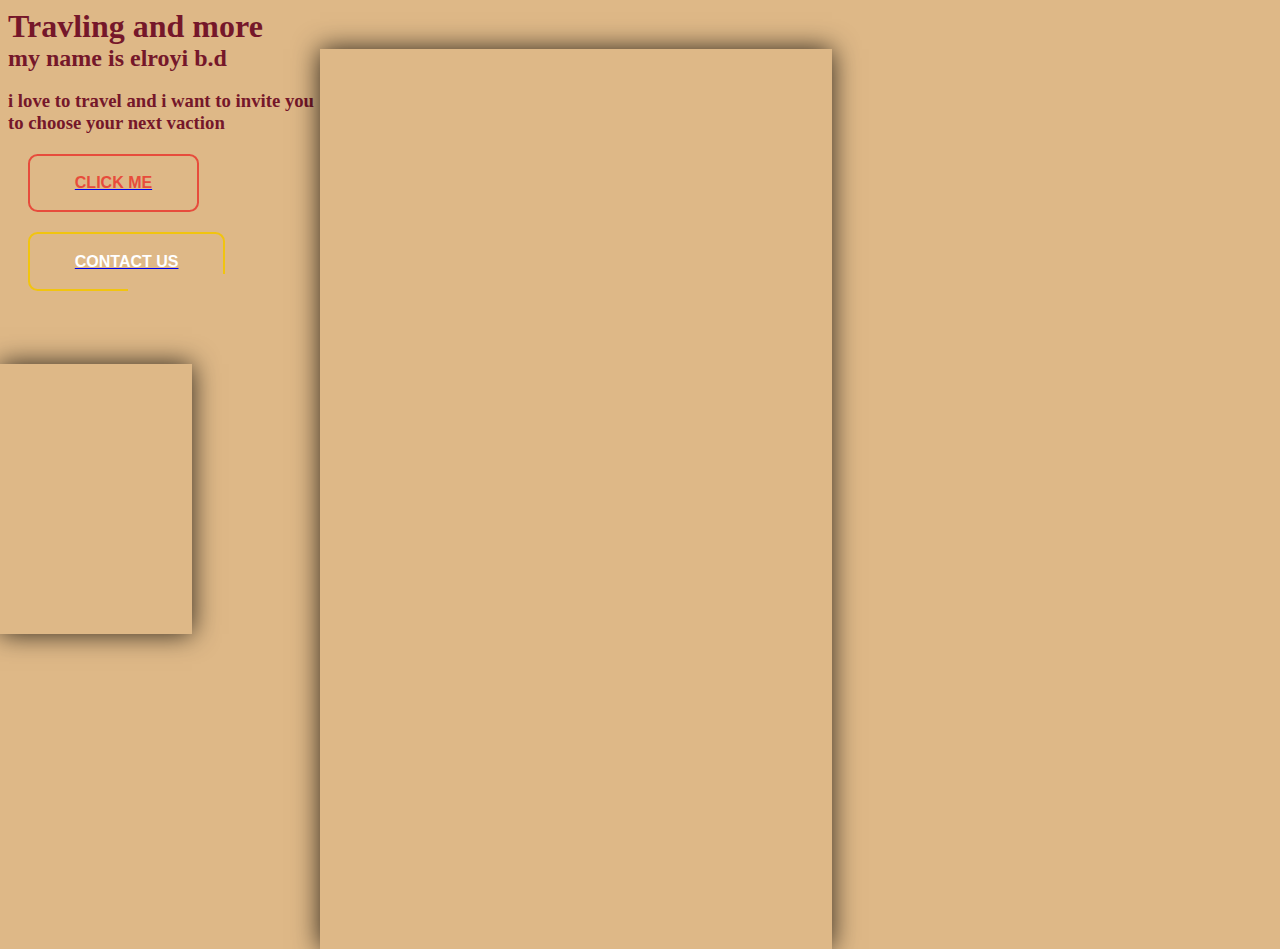
<file: index.html>
<html>
 <head>
<link rel="stylesheet" href="./css/index3.css">
<title>HomePage</title>
 </head>

 <body>
    <div id="click">
      <h1>Travling and more</h1>
      <h2>my name is elroyi b.d </h2>
      <br/>
      
      <h3>i love to travel and i want to invite you <br/> to choose your next vaction </h3>
      
       <a href="./gallery.html"><button class="btn first">CLICK ME</button></a>
       <a href="./contact.html"><button class="btn fourth">CONTACT  US</button></a>

    </div>


  <div class="main">
    <div class="d1"></div>
    <div class="d2"></div>
    <div class="d3"></div>
    <div class="d4"></div>
</div>
 

 </body>


</html>
</file>
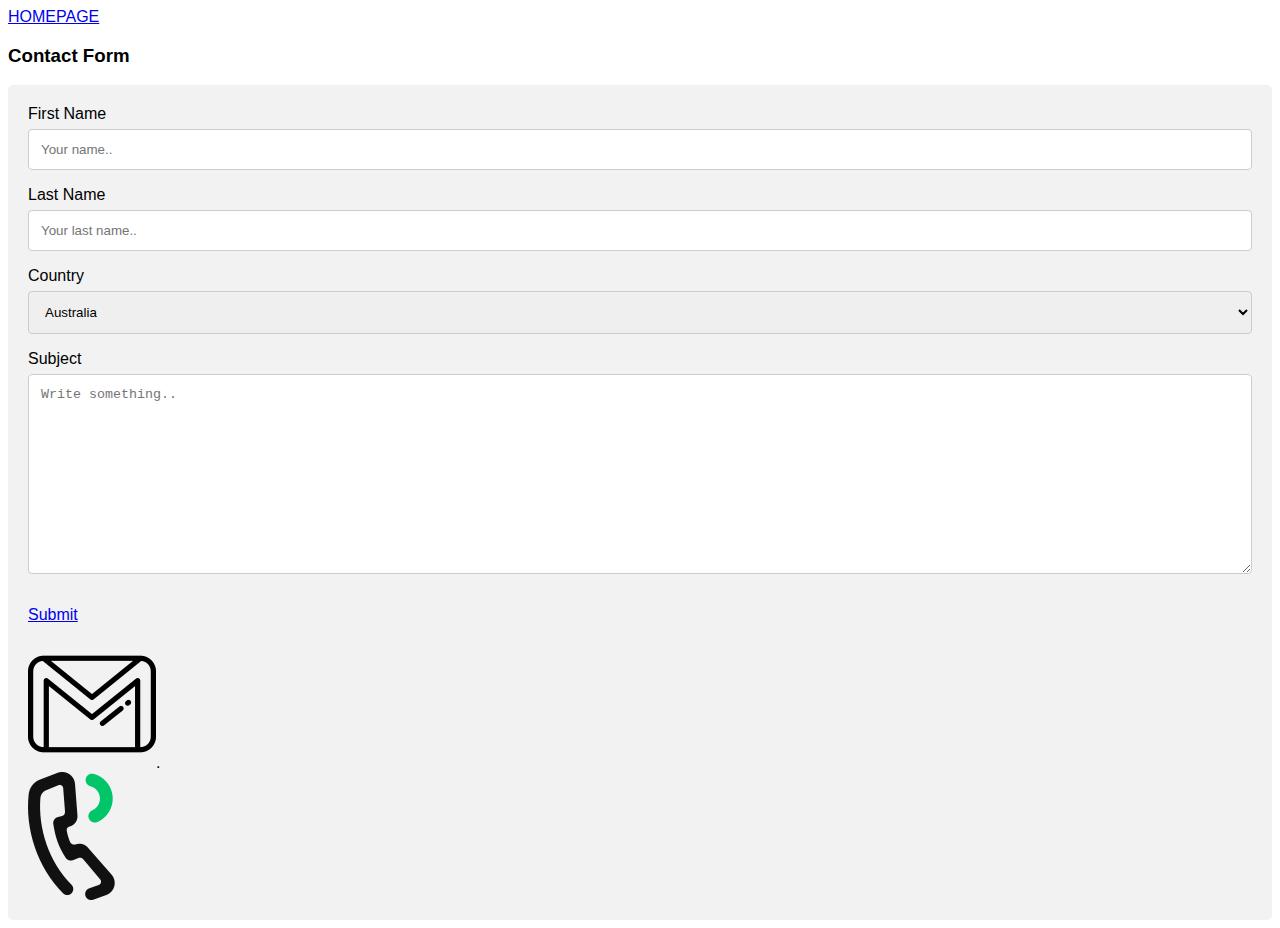
<file: contact.html>
<html>
 <head>
<link rel="stylesheet" href="./css/contact.css">
<meta name="viewport" content="width=device-width, initial-scale=1">
<title>HomePage</title>
 </head>

 <body>
    <a href="./index.html"><p> HOMEPAGE</p> </a>
   

    <h3>Contact Form</h3>

    <div class="container">
      <form action="/action_page.php">
        <label for="fname">First Name</label>
        <input type="text" id="fname" name="firstname" placeholder="Your name..">
    
        <label for="lname">Last Name</label>
        <input type="text" id="lname" name="lastname" placeholder="Your last name..">
    
        <label for="country">Country</label>
        <select id="country" name="country">
          <option value="australia">Australia</option>
          <option value="canada">Canada</option>
          <option value="usa">USA</option>
        </select>
    
        <label for="subject">Subject</label>
        <textarea id="subject" name="subject" placeholder="Write something.." style="height:200px"></textarea>
    
        <a href="./index.html"><p> Submit</p> </a>
      </form>

      <a href="mailto: elroyi3000@gmail.com"><img src="./img/18992413351574338608-128.png" alt=""></a>.<br> 
      <a href="tel:972542461329"><img src="./img/9180212681582004495-128.png" /></a>
    </div>
 
 

 </body>


</html>
</file>
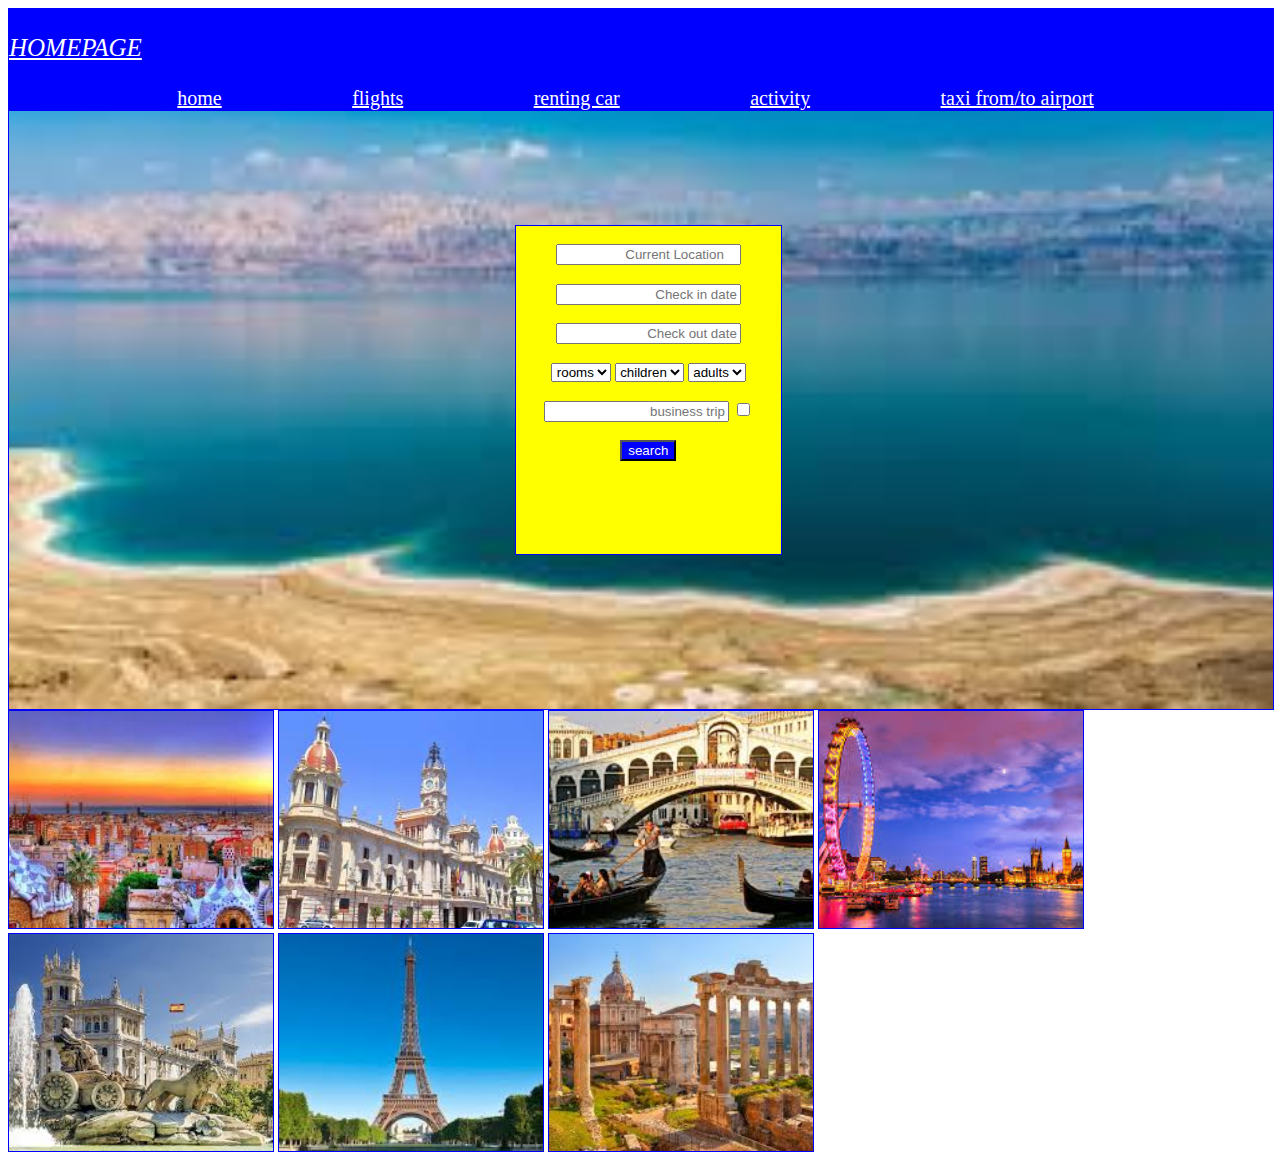
<file: gallery.html>
<html>

<head>
<title> gallery </title>
<meta charset="UTF-8">
<link rel="stylesheet" href="./css/gallery.css">
</head>

<body>
    <div id="top">
  <a href="./index.html"><p>HOMEPAGE</p> </a>
 <img src="./img/הגדרות.jfif" alt="הגדרות">
<a href="./gallery.html">home</a>
 <a href="https://booking.kayak.com/?sid=21678dcd979ef5ba3b7cf5ca13020299&aid=376388&label=booking-name-he-xqebtu27XxDgfwKXm2*a1QS267777970027%3Apl%3Ata%3Ap1%3Ap22%2C567%2C000%3Aac%3Aap1t1%3Aneg%3Afi%3Atikwd-354785107087%3Alp9050476%3Ali%3Adec%3Adm">flights</a>
 <a href="https://www.booking.com/cars.he.html?aid=376388&amp=&label=booking-name-he-xqebtu27XxDgfwKXm2*a1QS267777970027%3Apl%3Ata%3Ap1%3Ap22%2C567%2C000%3Aac%3Aap1t1%3Aneg%3Afi%3Atikwd-354785107087%3Alp9050476%3Ali%3Adec%3Adm&amp=&sid=21678dcd979ef5ba3b7cf5ca13020299&amp=&adplat=cross_product_bar&amp=&adcamp=rc_seo_index_switch&token=0bQf78-fU-c87SkbHl8NApHtxcdt1m7lKpFdcmbHnIExNTc1MzcxNzMz">renting car</a>
<a href="https://experiences.booking.com/attractions/index.he.html?aid=376388;label=booking-name-he-xqebtu27XxDgfwKXm2%2Aa1QS267777970027%3Apl%3Ata%3Ap1%3Ap22%2C567%2C000%3Aac%3Aap1t1%3Aneg%3Afi%3Atikwd-354785107087%3Alp9050476%3Ali%3Adec%3Adm;source=booking_index-nav_bar_tours_and_activities&">activity</a>
<a href="https://www.booking.com/taxi.html?aid=376388;lang=he;sid=21678dcd979ef5ba3b7cf5ca13020299;utm_campaign=cross_product_bar_2;utm_medium=intra;utm_source=booking.com;token=vi3MVD_Ryl0hzla2umZMvaljQV2dATXailCXhSWseoIxNTc1MzcxOTM0">taxi from/to airport</a>
</div>



    <div id="buttom">

        <div id="buttomin">

            <input type="search" placeholder="Current Location">
            <br>

            <input placeholder="Check in date" class="textbox-n" type="text" onfocus="(this.type='date')"  id="date"> 
            <input placeholder="Check out date" class="textbox-n" type="text" onfocus="(this.type='date')"  id="date"> 
            <br>
            <select name="" id="">
                    <option value="">rooms</option>
                    <option value="">1</option>
                    <option value="">2</option>
                    <option value="">3</option>
                </select>
    
    

            <select name="" id="">
                    <option value="">children</option>
                    <option value="">1</option>
                    <option value="">2</option>
                    <option value="">3</option>
                </select>
    
    
            <select name="" id="">
                <option value="">adults</option>
                <option value="">1</option>
                <option value="">2</option>
                <option value="">3</option>
            </select>

            <br>
            <input type="text" placeholder="business trip">
            <input type="checkbox" name="" id="">
            <br>
            <button> search</button>



          


        </div>

    </div>

    <div id="picters1">
         

    </div>
    
    <div id="picters2">


    </div>

    
    <div id="picters3">


    </div>
    
    <div id="picters4">


    </div>
    
    <div id="picters5">


    </div>
    
    <div id="picters6">


    </div>
    
    <div id="picters7">


    </div>
    



</body>




</html>
</file>
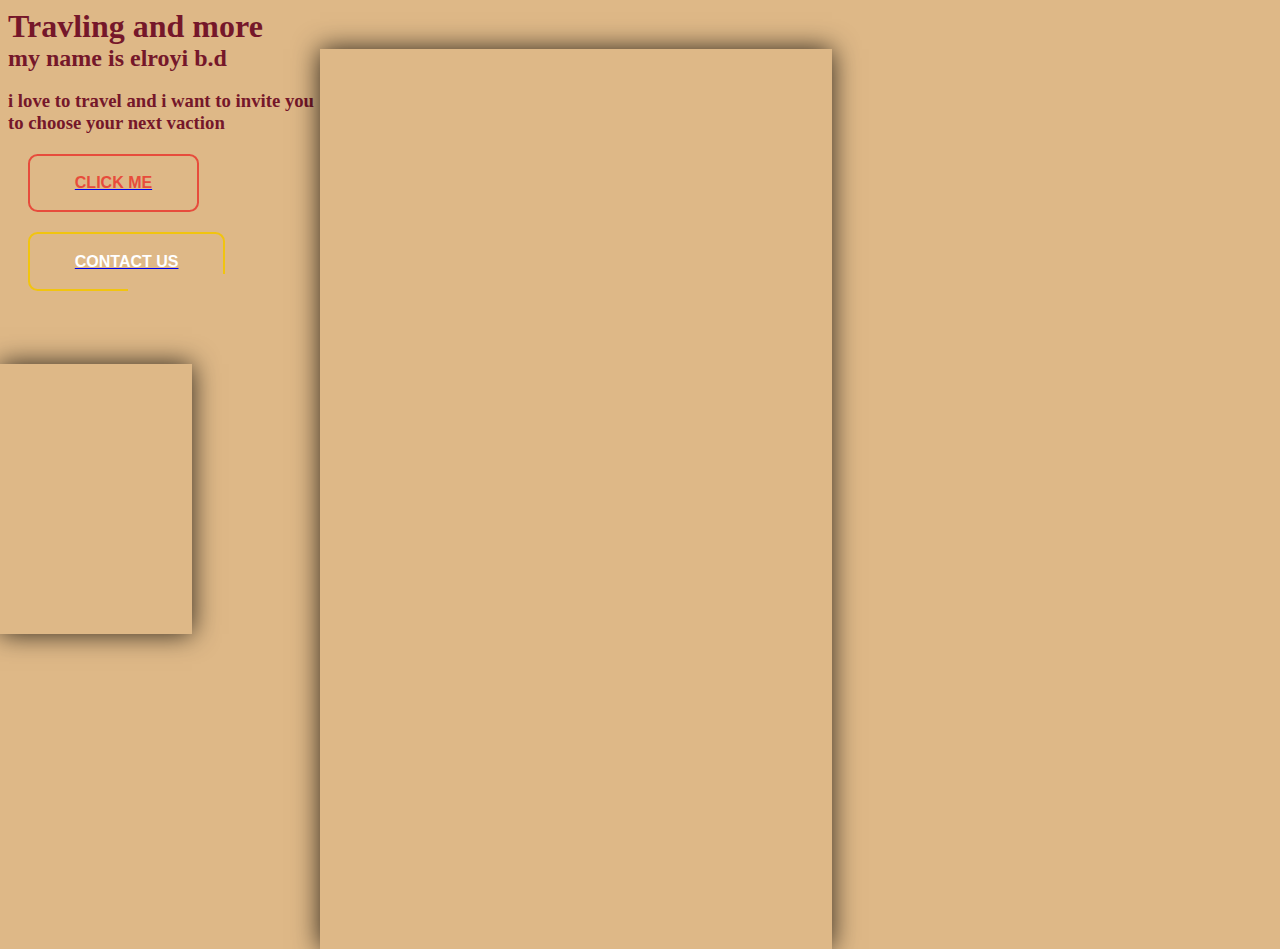
<file: index3.html>
<html>
 <head>
<link rel="stylesheet" href="./css/index3.css">
<title>HomePage</title>
 </head>

 <body>
    <div id="click">
      <h1>Travling and more</h1>
      <h2>my name is elroyi b.d </h2>
      <br/>
      
      <h3>i love to travel and i want to invite you <br/> to choose your next vaction </h3>
      
       <a href="./gallery.html"><button class="btn first">CLICK ME</button></a>
       <a href="./contact.html"><button class="btn fourth">CONTACT  US</button></a>

    </div>


  <div class="main">
    <div class="d1"></div>
    <div class="d2"></div>
    <div class="d3"></div>
    <div class="d4"></div>
</div>
 

 </body>


</html>
</file>
<file: css/index3.css>
/* div{
    display: inline-block;

    width: 26.6%;

    height: 400px;

    border: 1px solid blue;

    margin-right: 2.5%;
    margin-left: 2.5%;
    margin-top: 5%;

} */
html, 
body {
    height: 100%;
    width: 100%;
}
* {
    margin: 0;
    padding: 0;
    background-color: burlywood ;
  }
  .main {
    height: 40vh;
    width: 95vw;
    position: relative;
  }
  .d1 {
    position: absolute;
    background-image: url(https://newevolutiondesigns.com/images/freebies/4k-wallpaper-3.jpg);
    background-size: 2700px 1500px;
  
    height: 30vh;
    width: 15vw;
  
    background-position: 0 50%;
  
    box-shadow: 0px 0px 25px rgba(0, 0, 0, 0.8);
    top: 50%;
    transform: translateY(-50%);
    z-index: 2;
    animation: dd1 10s 1, dd12 10s 1;
    animation-delay: 4s, 14s;
  }
  .d2 {
    position: absolute;
    background-image: url(https://newevolutiondesigns.com/images/freebies/4k-wallpaper-3.jpg);
    background-size: 2700px 1500px;
  
    height: 50vh;
    width: 25vw;
  
    background-position: -10vw 50%;
    left: 10vw;
  
    top: 50%;
    transform: translateY(-50%);
    z-index: 1;
    animation: dd2 10s 2;
    animation-delay: 4s;
  }
  .d3 {
    position: absolute;
    background-image: url(https://newevolutiondesigns.com/images/freebies/4k-wallpaper-3.jpg);
    background-size: 2700px 1500px;
    overflow: hidden;
  
    height: 100vh;
    width: 40vw;
    left: 25vw;
    box-shadow: 0px 0px 25px rgba(0, 0, 0, 0.8);
    background-position: -35vw 50%;
  
    top: 50%;
    transform: translateY(-50%);
    z-index: 3;
    animation: dd3 10s 2;
    animation-delay: 4s;
  }
  .d4 {
    position: absolute;
    overflow: hidden;
    background-image: url(https://newevolutiondesigns.com/images/freebies/4k-wallpaper-3.jpg);
    background-size: 2700px 1500px;
  
    height: 80vh;
    width: 25vw;
    left: 60vw;
    background-position: -70vw 50%;
  
    top: 50%;
    transform: translateY(-50%);
    z-index: 1;
    animation: dd4 10s 2;
    animation-delay: 4s;
  }
  
  @keyframes dd1 {
    0% {
    }
    50% {
      width: 95vw;
    }
  }
  @keyframes dd12 {
    0% {
    }
    50% {
      background-position: Calc(0vw - 40px) 50%;
    }
  }
  @keyframes dd2 {
    0% {
    }
    50% {
      background-position: Calc(-10vw - 40px) 50%;
    }
  }
  @keyframes dd3 {
    0% {
    }
    50% {
      background-position: Calc(-35vw - 40px) 50%;
    }
  }
  @keyframes dd4 {
    0% {
    }
    50% {
      background-position: Calc(-70vw - 40px) 50%;
    }
  }
  #click{

   color: rgb(117, 23, 42);
   padding: 8px;
  }

  .btn {
    box-sizing: border-box;
    -webkit-appearance: none;
       -moz-appearance: none;
            appearance: none;
    background-color: transparent;
    border: 2px solid #e74c3c;
    border-radius: 0.6em;
    color: #e74c3c;
    cursor: pointer;
    display: -webkit-box;
    display: -webkit-flex;
    display: -ms-flexbox;
    display: flex;
    -webkit-align-self: center;
        -ms-flex-item-align: center;
            align-self: center;
    font-size: 1rem;
    font-weight: 400;
    line-height: 1;
    margin: 20px;
    padding: 1.2em 2.8em;
    text-decoration: none;
    text-align: center;
    text-transform: uppercase;
    font-family: 'Montserrat', sans-serif;
    font-weight: 700;
  }
  .btn:hover, .btn:focus {
    color: #fff;
    outline: 0;
  }
  .first {
    -webkit-transition: box-shadow 300ms ease-in-out, color 300ms ease-in-out;
    transition: box-shadow 300ms ease-in-out, color 300ms ease-in-out;
  }
  .first:hover {
    box-shadow: 0 0 40px 40px #e74c3c inset;
  }
  .fourth {
    border-color: #f1c40f;
    color: #fff;
    background-image: -webkit-linear-gradient(45deg, #f1c40f 50%, transparent 50%);
    background-image: linear-gradient(45deg, #f1c40f 50%, transparent 50%);
    background-position: 100%;
    background-size: 400%;
    -webkit-transition: background 300ms ease-in-out;
    transition: background 300ms ease-in-out;
  }
  .fourth:hover {
    background-position: 0;
  }
  ​
</file>
<file: css/contact.css>
body {font-family: Arial, Helvetica, sans-serif;}
* {box-sizing: border-box;}

input[type=text], select, textarea {
  width: 100%;
  padding: 12px;
  border: 1px solid #ccc;
  border-radius: 4px;
  box-sizing: border-box;
  margin-top: 6px;
  margin-bottom: 16px;
  resize: vertical;
}

input[type=submit] {
  background-color: #04AA6D;
  color: white;
  padding: 12px 20px;
  border: none;
  border-radius: 4px;
  cursor: pointer;
}

input[type=submit]:hover {
  background-color: #45a049;
}

.container {
  border-radius: 5px;
  background-color: #f2f2f2;
  padding: 20px;
}
</file>
<file: css/gallery.css>
#top{

    background: blue;
    width: 100%;
    height: 100px;
    border: 1px solid blue;

    
}

#buttom{
    
   background-image: url("./../img/images.jfif");
   background-repeat: inherit;
   background-position: center;
   background-size: cover;
    width: 100%;
    height: 598px;
    
    border: 1px solid blue;

    


}

#buttomin{

    background-color: yellow;
   
    width: 21%;
    height: 328px;
    margin: 9%;
    margin-left: 40%;
    border: 1px solid blue;
    text-align: center;

    

}

div{
    
    display: inline-block;
    width: 264px;
    height: 217px;
    border: 1px solid blue;

    
}

p{
    color: white;
    font-size: 25px;
    font-style: italic;
}

#picters{


}

span{
    color: lightblue;
}

input,select,button{
    display: inline;
    text-align: right;
    margin-top: 7%;
}
button{
    background-color: blue;
     color: white;
}
a{
    color: white;
    font-size: 20px;
    margin-left: 15%;
    margin-right: -5%;
}
img{

   width: 3%;
   height: 31%;
  
 
  margin-top: -24%;

 }

 #picters1{

    background-image: url("./../img/ברצלונה.jfif");
    background-repeat: inherit;
    background-position: center;
    background-size: cover;
 }
 #picters2{

    background-image: url("./../img/ולנסיה.jfif");
    background-repeat: inherit;
    background-position: center;
    background-size: cover;
 }

 #picters3{

    background-image: url("./../img/ונציה.jfif");
    background-repeat: inherit;
    background-position: center;
    background-size: cover;
 }

 #picters4{

    background-image: url("./../img/לונדון.jfif");
    background-repeat: inherit;
    background-position: center;
    background-size: cover;
 }
 #picters5{

    background-image: url("./../img/מדריד.jfif");
    background-repeat: inherit;
    background-position: center;
    background-size: cover;
 }

 #picters6{

    background-image: url("./../img/צרפת.jfif");
    background-repeat: inherit;
    background-position: center;
    background-size: cover;
 }

 #picters7{

    background-image: url("./../img/רומא.jfif");
    background-repeat: inherit;
    background-position: center;
    background-size: cover;
 }
 a:hover{
     color: chartreuse;
     
 }
</file>
